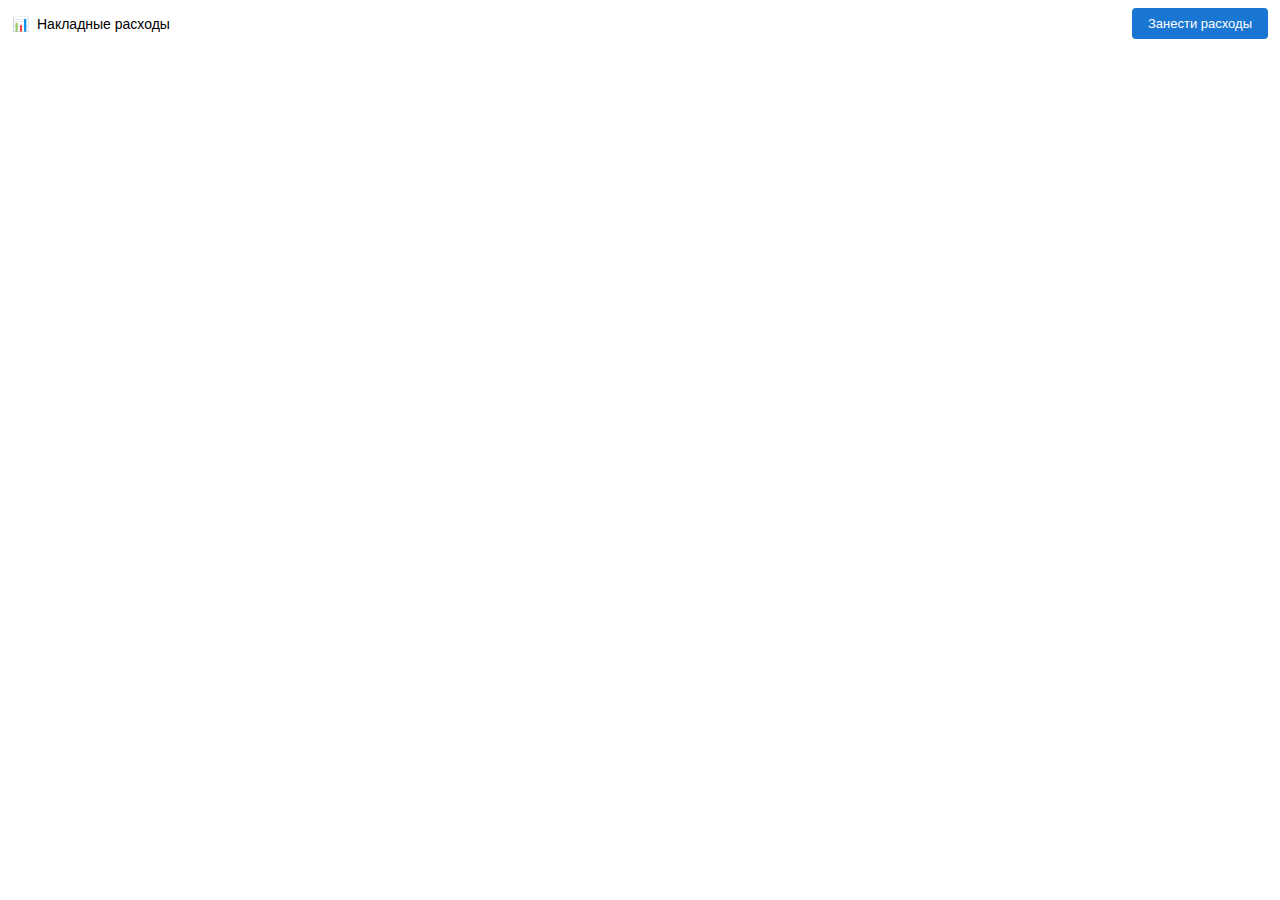
<file: app/templates/widget_demand.html>
<!DOCTYPE html>
<html lang="ru">
<head>
    <meta charset="UTF-8">
    <meta name="viewport" content="width=device-width, initial-scale=1.0">
    <title>Виджет</title>
    <style>
        body {
            margin: 0;
            padding: 8px 12px;
            font-family: Arial, sans-serif;
            font-size: 14px;
            background: #fff;
        }
        .container {
            display: flex;
            align-items: center;
            justify-content: space-between;
            gap: 12px;
        }
        .info {
            display: flex;
            align-items: center;
            gap: 8px;
        }
        .btn {
            background: #1976d2;
            color: #fff;
            border: none;
            padding: 8px 16px;
            border-radius: 4px;
            cursor: pointer;
            font-size: 13px;
        }
        .btn:hover {
            background: #1565c0;
        }
    </style>
</head>
<body>
    <div class="container">
        <div class="info">
            <span>📊</span>
            <span>Накладные расходы</span>
        </div>
        <button class="btn" id="openBtn">Занести расходы</button>
    </div>
    
    <script>
        document.getElementById('openBtn').addEventListener('click', function() {
            alert('Кнопка работает!');
        });
        console.log('Widget loaded successfully');
    </script>
</body>
</html>
</file>
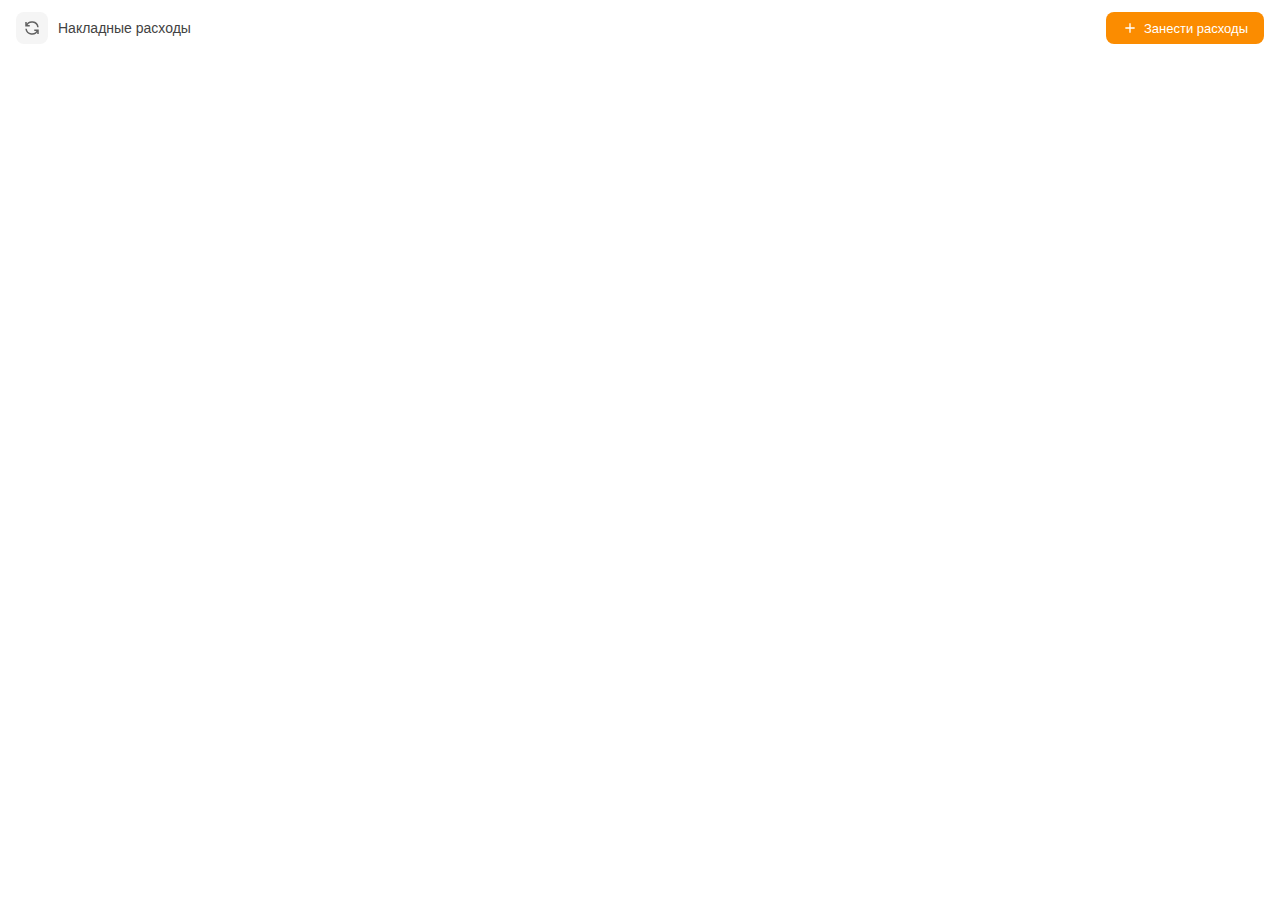
<file: app/templates/widget_move.html>
<!DOCTYPE html>
<html lang="ru">
<head>
    <meta charset="UTF-8">
    <style>
        :root {
            --warning: #fb8c00;
            --warning-hover: #f57c00;
            --white: #ffffff;
            --gray-100: #f5f5f5;
            --gray-200: #eeeeee;
            --gray-300: #e0e0e0;
            --gray-700: #616161;
            --gray-800: #424242;
            --radius: 8px;
            --transition: all 0.15s ease;
        }

        * { margin: 0; padding: 0; box-sizing: border-box; }
        
        body {
            font-family: -apple-system, BlinkMacSystemFont, "Segoe UI", Roboto, "Helvetica Neue", Arial, sans-serif;
            font-size: 14px;
            padding: 12px 16px;
            background: var(--white);
        }

        .widget-row {
            display: flex;
            align-items: center;
            justify-content: space-between;
            gap: 12px;
        }

        .widget-label {
            display: flex;
            align-items: center;
            gap: 10px;
            color: var(--gray-800);
            font-weight: 500;
        }

        .widget-icon {
            width: 32px;
            height: 32px;
            background: var(--gray-100);
            border-radius: var(--radius);
            display: flex;
            align-items: center;
            justify-content: center;
        }

        .widget-icon svg {
            width: 18px;
            height: 18px;
            stroke: var(--gray-700);
            stroke-width: 2;
            fill: none;
        }

        .btn {
            display: inline-flex;
            align-items: center;
            justify-content: center;
            gap: 6px;
            padding: 8px 16px;
            font-size: 13px;
            font-weight: 500;
            border-radius: var(--radius);
            border: none;
            cursor: pointer;
            transition: var(--transition);
            background: var(--warning);
            color: var(--white);
        }

        .btn:hover {
            background: var(--warning-hover);
        }

        .btn:active {
            transform: scale(0.98);
        }

        .btn svg {
            width: 16px;
            height: 16px;
            stroke: currentColor;
            stroke-width: 2;
            fill: none;
        }
    </style>
</head>
<body>
    <div class="widget-row">
        <div class="widget-label">
            <div class="widget-icon">
                <svg viewBox="0 0 24 24"><path d="M4 4v5h.582m15.356 2A8.001 8.001 0 004.582 9m0 0H9m11 11v-5h-.581m0 0a8.003 8.003 0 01-15.357-2m15.357 2H15"/></svg>
            </div>
            <span>Накладные расходы</span>
        </div>
        <button class="btn" id="openBtn">
            <svg viewBox="0 0 24 24"><path d="M12 5v14m-7-7h14"/></svg>
            Занести расходы
        </button>
    </div>

    <script>
        var urlParams = new URLSearchParams(window.location.search);
        var contextKey = urlParams.get('contextKey') || '';
        var appId = urlParams.get('appId') || '';
        var appUid = urlParams.get('appUid') || '';

        window.addEventListener('message', function(e) {
            if (e.data && e.data.name === 'Open') {
                window.parent.postMessage({
                    name: 'OpenFeedback',
                    correlationId: e.data.messageId
                }, 'https://online.moysklad.ru');
            }
        });

        document.getElementById('openBtn').addEventListener('click', function() {
            var url = 'https://kulps.ru/expensesms/iframe?docType=move&' +
                'contextKey=' + encodeURIComponent(contextKey) +
                '&appId=' + encodeURIComponent(appId) +
                '&appUid=' + encodeURIComponent(appUid);
            window.open(url, 'ExpensesPopup', 'width=900,height=700,scrollbars=yes,resizable=yes');
        });
    </script>
</body>
</html>
</file>
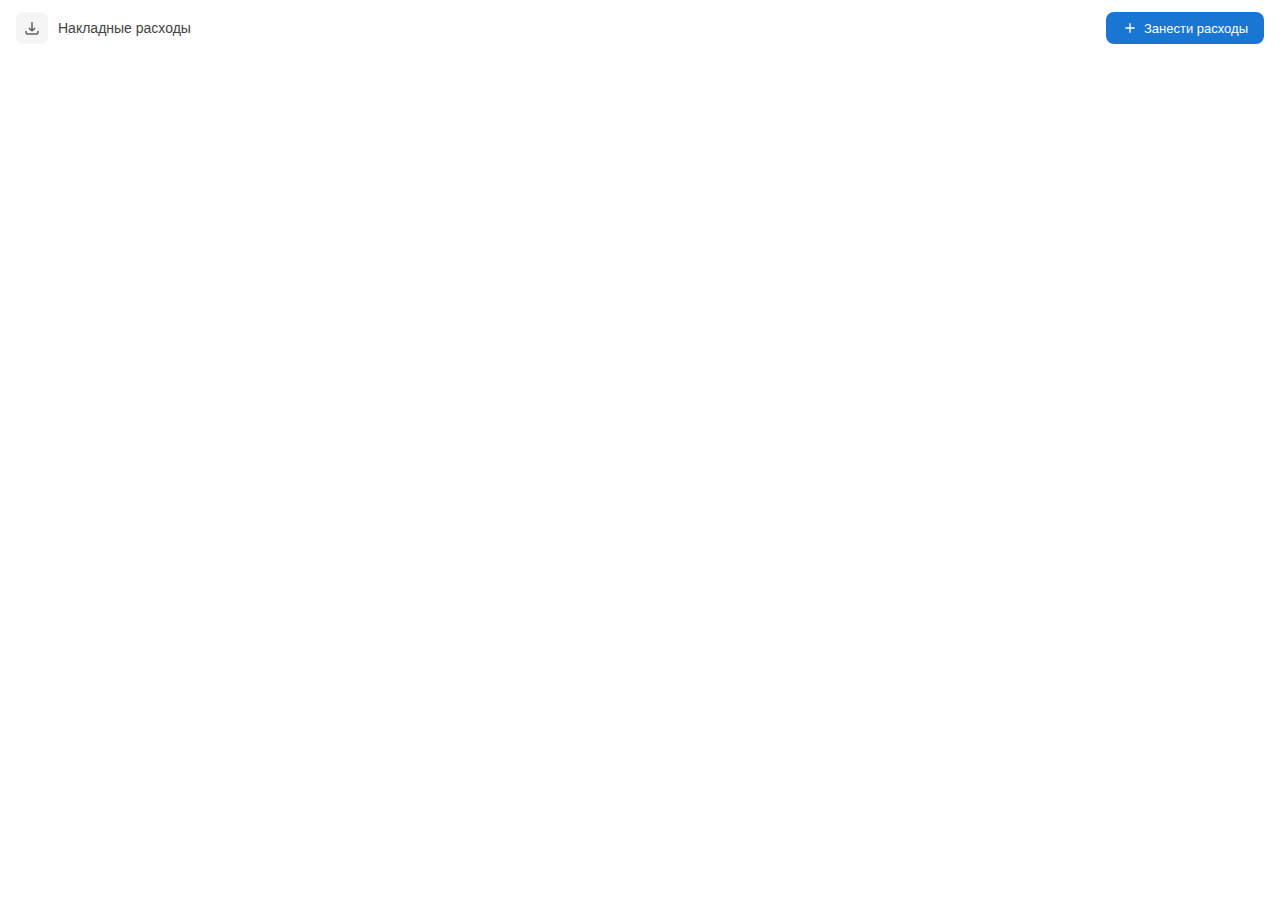
<file: app/templates/widget_supply.html>
<!DOCTYPE html>
<html lang="ru">
<head>
    <meta charset="UTF-8">
    <style>
        :root {
            --primary: #1976d2;
            --primary-hover: #1565c0;
            --white: #ffffff;
            --gray-100: #f5f5f5;
            --gray-200: #eeeeee;
            --gray-300: #e0e0e0;
            --gray-700: #616161;
            --gray-800: #424242;
            --radius: 8px;
            --transition: all 0.15s ease;
        }

        * { margin: 0; padding: 0; box-sizing: border-box; }
        
        body {
            font-family: -apple-system, BlinkMacSystemFont, "Segoe UI", Roboto, "Helvetica Neue", Arial, sans-serif;
            font-size: 14px;
            padding: 12px 16px;
            background: var(--white);
        }

        .widget-row {
            display: flex;
            align-items: center;
            justify-content: space-between;
            gap: 12px;
        }

        .widget-label {
            display: flex;
            align-items: center;
            gap: 10px;
            color: var(--gray-800);
            font-weight: 500;
        }

        .widget-icon {
            width: 32px;
            height: 32px;
            background: var(--gray-100);
            border-radius: var(--radius);
            display: flex;
            align-items: center;
            justify-content: center;
        }

        .widget-icon svg {
            width: 18px;
            height: 18px;
            stroke: var(--gray-700);
            stroke-width: 2;
            fill: none;
        }

        .btn {
            display: inline-flex;
            align-items: center;
            justify-content: center;
            gap: 6px;
            padding: 8px 16px;
            font-size: 13px;
            font-weight: 500;
            border-radius: var(--radius);
            border: none;
            cursor: pointer;
            transition: var(--transition);
            background: var(--primary);
            color: var(--white);
        }

        .btn:hover {
            background: var(--primary-hover);
        }

        .btn:active {
            transform: scale(0.98);
        }

        .btn svg {
            width: 16px;
            height: 16px;
            stroke: currentColor;
            stroke-width: 2;
            fill: none;
        }
    </style>
</head>
<body>
    <div class="widget-row">
        <div class="widget-label">
            <div class="widget-icon">
                <svg viewBox="0 0 24 24"><path d="M4 16v2a2 2 0 002 2h12a2 2 0 002-2v-2M12 4v12m0 0l-4-4m4 4l4-4"/></svg>
            </div>
            <span>Накладные расходы</span>
        </div>
        <button class="btn" id="openBtn">
            <svg viewBox="0 0 24 24"><path d="M12 5v14m-7-7h14"/></svg>
            Занести расходы
        </button>
    </div>

    <script>
        var urlParams = new URLSearchParams(window.location.search);
        var contextKey = urlParams.get('contextKey') || '';
        var appId = urlParams.get('appId') || '';
        var appUid = urlParams.get('appUid') || '';

        window.addEventListener('message', function(e) {
            if (e.data && e.data.name === 'Open') {
                window.parent.postMessage({
                    name: 'OpenFeedback',
                    correlationId: e.data.messageId
                }, 'https://online.moysklad.ru');
            }
        });

        document.getElementById('openBtn').addEventListener('click', function() {
            var url = 'https://kulps.ru/expensesms/iframe?docType=supply&' +
                'contextKey=' + encodeURIComponent(contextKey) +
                '&appId=' + encodeURIComponent(appId) +
                '&appUid=' + encodeURIComponent(appUid);
            window.open(url, 'ExpensesPopup', 'width=900,height=700,scrollbars=yes,resizable=yes');
        });
    </script>
</body>
</html>
</file>
